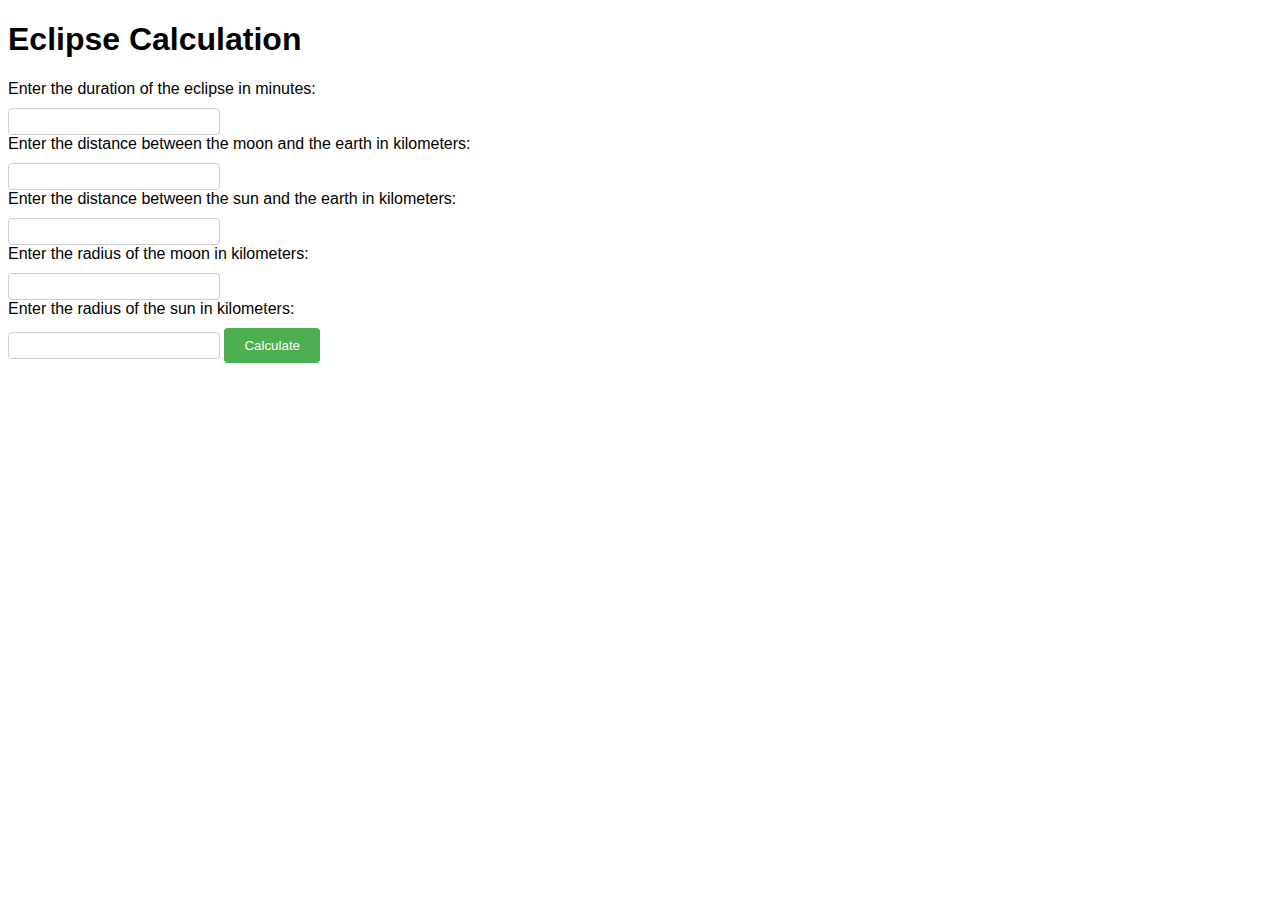
<file: pc project/eclipse tracker.html>
<!DOCTYPE html>
<html>
<head>
    <title>Eclipse Calculation</title>
    <style>
        body {
            font-family: Arial, sans-serif;
        }
        label {
            display: block;
            margin-bottom: 10px;
        }
        input {
            width: 200px;
            padding: 5px;
            border: 1px solid #ccc;
            border-radius: 4px;
        }
        button {
            padding: 10px 20px;
            background-color: #4CAF50;
            color: white;
            border: none;
            border-radius: 4px;
            cursor: pointer;
        }
        button:hover {
            background-color: #45a049;
        }
        .result {
            margin-top: 20px;
        }
    </style>
</head>
<body>
    <h1>Eclipse Calculation</h1>
    <form id="eclipseForm">
        <label for="eclipseDuration">Enter the duration of the eclipse in minutes:</label>
        <input type="number" id="eclipseDuration" required>
        <label for="moonDistance">Enter the distance between the moon and the earth in kilometers:</label>
        <input type="number" id="moonDistance" required>
        <label for="sunDistance">Enter the distance between the sun and the earth in kilometers:</label>
        <input type="number" id="sunDistance" required>
        <label for="moonRadius">Enter the radius of the moon in kilometers:</label>
        <input type="number" id="moonRadius" required>
        <label for="sunRadius">Enter the radius of the sun in kilometers:</label>
        <input type="number" id="sunRadius" required>
        <button type="submit">Calculate</button>
    </form>
    <div class="result">
        <p id="eclipseWidth"></p>
        <p id="moonShadowLength"></p>
        <p id="eclipseDurationInSeconds"></p>
    </div>
    <script>
        document.getElementById('eclipseForm').addEventListener('submit', function(event) {
            event.preventDefault();
            var eclipseDuration = parseFloat(document.getElementById('eclipseDuration').value);
            var moonDistance = parseFloat(document.getElementById('moonDistance').value);
            var sunDistance = parseFloat(document.getElementById('sunDistance').value);
            var moonRadius = parseFloat(document.getElementById('moonRadius').value);
            var sunRadius = parseFloat(document.getElementById('sunRadius').value);
            var pi = 3.14159265358979323846;

            var eclipseWidth = 2 * moonRadius * Math.tan((pi / 180) * (eclipseDuration / 2) / 60);
            var moonShadowLength = moonDistance * eclipseWidth / sunDistance;
            var eclipseDurationInSeconds = eclipseDuration * 60;

            document.getElementById('eclipseWidth').textContent = "The width of the eclipse is " + eclipseWidth.toFixed(2) + " kilometers.";
            document.getElementById('moonShadowLength').textContent = "The length of the moon's shadow on the earth is " + moonShadowLength.toFixed(2) + " kilometers.";
            document.getElementById('eclipseDurationInSeconds').textContent = "The duration of the eclipse in seconds is " + eclipseDurationInSeconds + " seconds.";
        });
    </script>
</body>
</html>
</file>
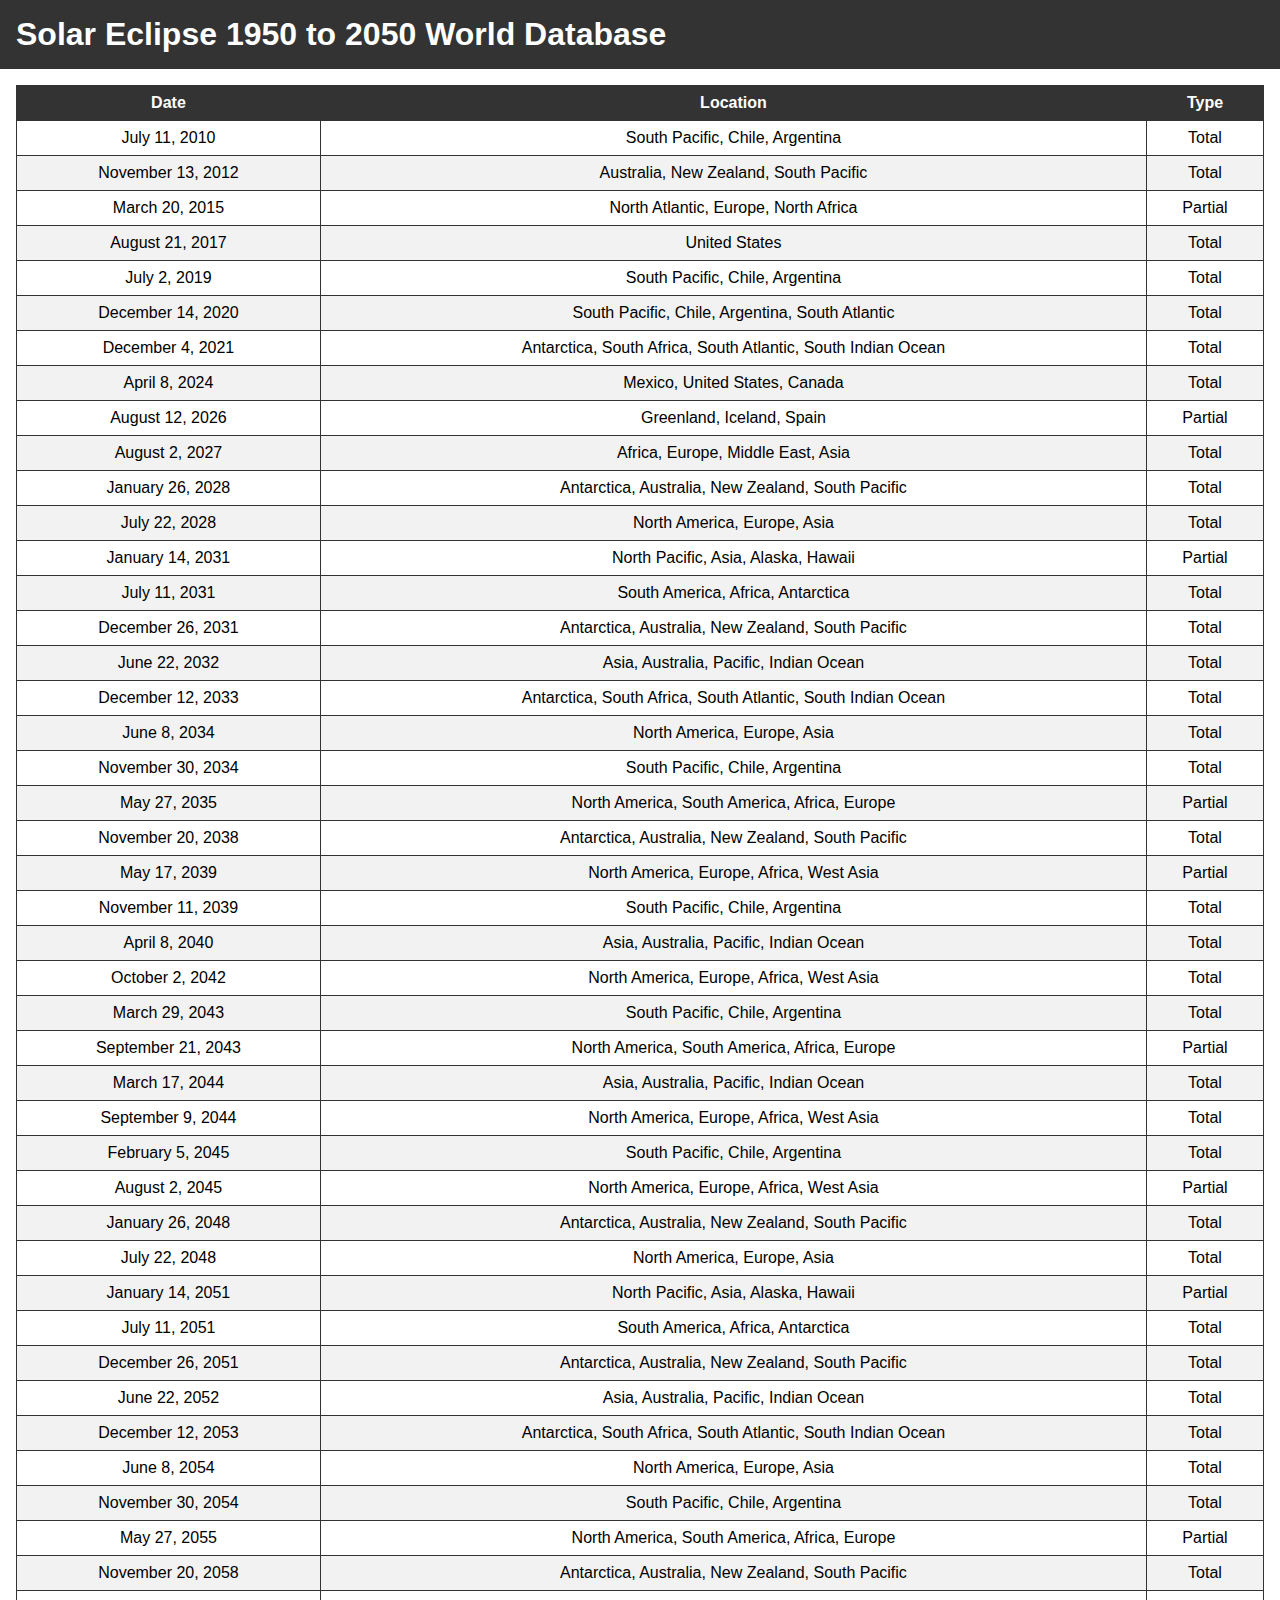
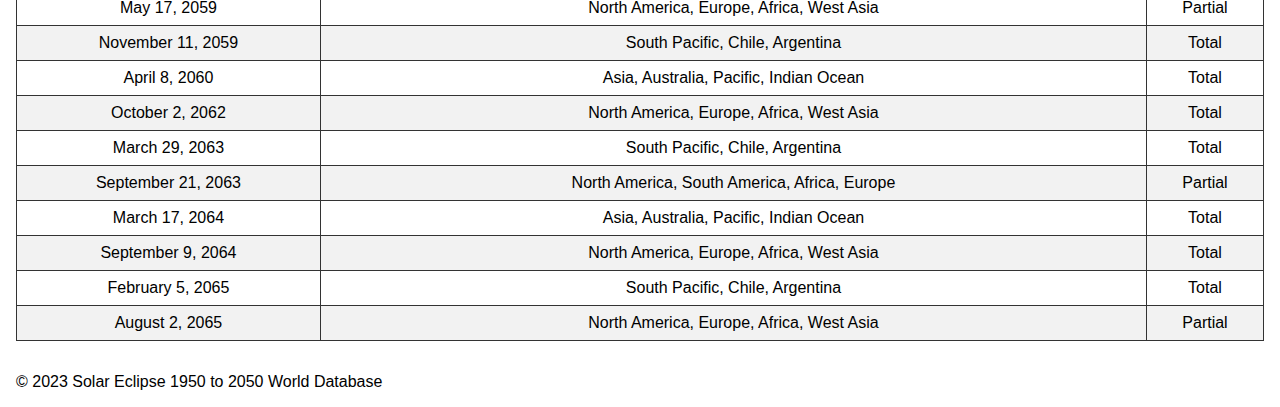
<file: pc project/eclipse.around.the.world.html>
<!DOCTYPE html>
<html>
  <head>
    <title> Solar Eclipse 1950 to 2050 World Database</title>
    <meta charset="UTF-8">
    <meta name="viewport" content="width=device-width, initial-scale=1.0">
    <link rel="stylesheet" href="8style.css">
  </head>
  <body>
    <header>
      <h1> Solar Eclipse 1950 to 2050 World Database</h1>
    </header>
    <main>
      <table>
        <thead>
          <tr>
            <th>Date</th>
            <th>Location</th>
            <th>Type</th>
          </tr>
        </thead>
        <tbody>
          <tr>
            <td>July 11, 2010</td>
            <td>South Pacific, Chile, Argentina</td>
            <td>Total</td>
          </tr>
          <tr>
            <td>November 13, 2012</td>
            <td>Australia, New Zealand, South Pacific</td>
            <td>Total</td>
          </tr>
          <tr>
            <td>March 20, 2015</td>
            <td>North Atlantic, Europe, North Africa</td>
            <td>Partial</td>
          </tr>
          <tr>
            <td>August 21, 2017</td>
            <td>United States</td>
            <td>Total</td>
          </tr>
          <tr>
            <td>July 2, 2019</td>
            <td>South Pacific, Chile, Argentina</td>
            <td>Total</td>
          </tr>
          <tr>
            <td>December 14, 2020</td>
            <td>South Pacific, Chile, Argentina, South Atlantic</td>
            <td>Total</td>
          </tr>
          <tr>
            <td>December 4, 2021</td>
            <td>Antarctica, South Africa, South Atlantic, South Indian Ocean</td>
            <td>Total</td>
          </tr>
          <tr>
            <td>April 8, 2024</td>
            <td>Mexico, United States, Canada</td>
            <td>Total</td>
          </tr>
          <tr>
            <td>August 12, 2026</td>
            <td>Greenland, Iceland, Spain</td>
            <td>Partial</td>
          </tr>
          <tr>
            <td>August 2, 2027</td>
            <td>Africa, Europe, Middle East, Asia</td>
            <td>Total</td>
          </tr>
          <tr>
            <td>January 26, 2028</td>
            <td>Antarctica, Australia, New Zealand, South Pacific</td>
            <td>Total</td>
          </tr>
          <tr>
            <td>July 22, 2028</td>
            <td>North America, Europe, Asia</td>
            <td>Total</td>
          </tr>
          <tr>
            <td>January 14, 2031</td>
            <td>North Pacific, Asia, Alaska, Hawaii</td>
            <td>Partial</td>
          </tr>
          <tr>
            <td>July 11, 2031</td>
            <td>South America, Africa, Antarctica</td>
            <td>Total</td>
          </tr>
          <tr>
            <td>December 26, 2031</td>
            <td>Antarctica, Australia, New Zealand, South Pacific</td>
            <td>Total</td>
          </tr>
          <tr>
            <td>June 22, 2032</td>
            <td>Asia, Australia, Pacific, Indian Ocean</td>
            <td>Total</td>
          </tr>
          <tr>
            <td>December 12, 2033</td>
            <td>Antarctica, South Africa, South Atlantic, South Indian Ocean</td>
            <td>Total</td>
          </tr>
          <tr>
            <td>June 8, 2034</td>
            <td>North America, Europe, Asia</td>
            <td>Total</td>
          </tr>
          <tr>
            <td>November 30, 2034</td>
            <td>South Pacific, Chile, Argentina</td>
            <td>Total</td>
          </tr>
          <tr>
            <td>May 27, 2035</td>
            <td>North America, South America, Africa, Europe</td>
            <td>Partial</td>
          </tr>
          <tr>
            <td>November 20, 2038</td>
            <td>Antarctica, Australia, New Zealand, South Pacific</td>
            <td>Total</td>
          </tr>
          <tr>
            <td>May 17, 2039</td>
            <td>North America, Europe, Africa, West Asia</td>
            <td>Partial</td>
          </tr>
          <tr>
            <td>November 11, 2039</td>
            <td>South Pacific, Chile, Argentina</td>
            <td>Total</td>
          </tr>
          <tr>
            <td>April 8, 2040</td>
            <td>Asia, Australia, Pacific, Indian Ocean</td>
            <td>Total</td>
          </tr>
          <tr>
            <td>October 2, 2042</td>
            <td>North America, Europe, Africa, West Asia</td>
            <td>Total</td>
          </tr>
          <tr>
            <td>March 29, 2043</td>
            <td>South Pacific, Chile, Argentina</td>
            <td>Total</td>
          </tr>
          <tr>
            <td>September 21, 2043</td>
            <td>North America, South America, Africa, Europe</td>
            <td>Partial</td>
          </tr>
          <tr>
            <td>March 17, 2044</td>
            <td>Asia, Australia, Pacific, Indian Ocean</td>
            <td>Total</td>
          </tr>
          <tr>
            <td>September 9, 2044</td>
            <td>North America, Europe, Africa, West Asia</td>
            <td>Total</td>
          </tr>
          <tr>
            <td>February 5, 2045</td>
            <td>South Pacific, Chile, Argentina</td>
            <td>Total</td>
          </tr>
          <tr>
            <td>August 2, 2045</td>
            <td>North America, Europe, Africa, West Asia</td>
            <td>Partial</td>
          </tr>
          <tr>
            <td>January 26, 2048</td>
            <td>Antarctica, Australia, New Zealand, South Pacific</td>
            <td>Total</td>
          </tr>
          <tr>
            <td>July 22, 2048</td>
            <td>North America, Europe, Asia</td>
            <td>Total</td>
          </tr>
          <tr>
            <td>January 14, 2051</td>
            <td>North Pacific, Asia, Alaska, Hawaii</td>
            <td>Partial</td>
          </tr>
          <tr>
            <td>July 11, 2051</td>
            <td>South America, Africa, Antarctica</td>
            <td>Total</td>
          </tr>
          <tr>
            <td>December 26, 2051</td>
            <td>Antarctica, Australia, New Zealand, South Pacific</td>
            <td>Total</td>
          </tr>
          <tr>
            <td>June 22, 2052</td>
            <td>Asia, Australia, Pacific, Indian Ocean</td>
            <td>Total</td>
          </tr>
          <tr>
            <td>December 12, 2053</td>
            <td>Antarctica, South Africa, South Atlantic, South Indian Ocean</td>
            <td>Total</td>
          </tr>
          <tr>
            <td>June 8, 2054</td>
            <td>North America, Europe, Asia</td>
            <td>Total</td>
          </tr>
          <tr>
            <td>November 30, 2054</td>
            <td>South Pacific, Chile, Argentina</td>
            <td>Total</td>
          </tr>
          <tr>
            <td>May 27, 2055</td>
            <td>North America, South America, Africa, Europe</td>
            <td>Partial</td>
          </tr>
          <tr>
            <td>November 20, 2058</td>
            <td>Antarctica, Australia, New Zealand, South Pacific</td>
            <td>Total</td>
          </tr>
          <tr>
            <td>May 17, 2059</td>
            <td>North America, Europe, Africa, West Asia</td>
            <td>Partial</td>
          </tr>
          <tr>
            <td>November 11, 2059</td>
            <td>South Pacific, Chile, Argentina</td>
            <td>Total</td>
          </tr>
          <tr>
            <td>April 8, 2060</td>
            <td>Asia, Australia, Pacific, Indian Ocean</td>
            <td>Total</td>
          </tr>
          <tr>
            <td>October 2, 2062</td>
            <td>North America, Europe, Africa, West Asia</td>
            <td>Total</td>
          </tr>
          <tr>
            <td>March 29, 2063</td>
            <td>South Pacific, Chile, Argentina</td>
            <td>Total</td>
          </tr>
          <tr>
            <td>September 21, 2063</td>
            <td>North America, South America, Africa, Europe</td>
            <td>Partial</td>
          </tr>
          <tr>
            <td>March 17, 2064</td>
            <td>Asia, Australia, Pacific, Indian Ocean</td>
            <td>Total</td>
          </tr>
          <tr>
            <td>September 9, 2064</td>
            <td>North America, Europe, Africa, West Asia</td>
            <td>Total</td>
          </tr>
          <tr>
            <td>February 5, 2065</td>
            <td>South Pacific, Chile, Argentina</td>
            <td>Total</td>
          </tr>
          <tr>
            <td>August 2, 2065</td>
            <td>North America, Europe, Africa, West Asia</td>
            <td>Partial</td>
          </tr>
        </tbody>
      </table>
    </main>
    <footer>
      <p>&copy; 2023 Solar Eclipse 1950 to 2050 World Database</p>
    </footer>
  </body>
</html>
</file>
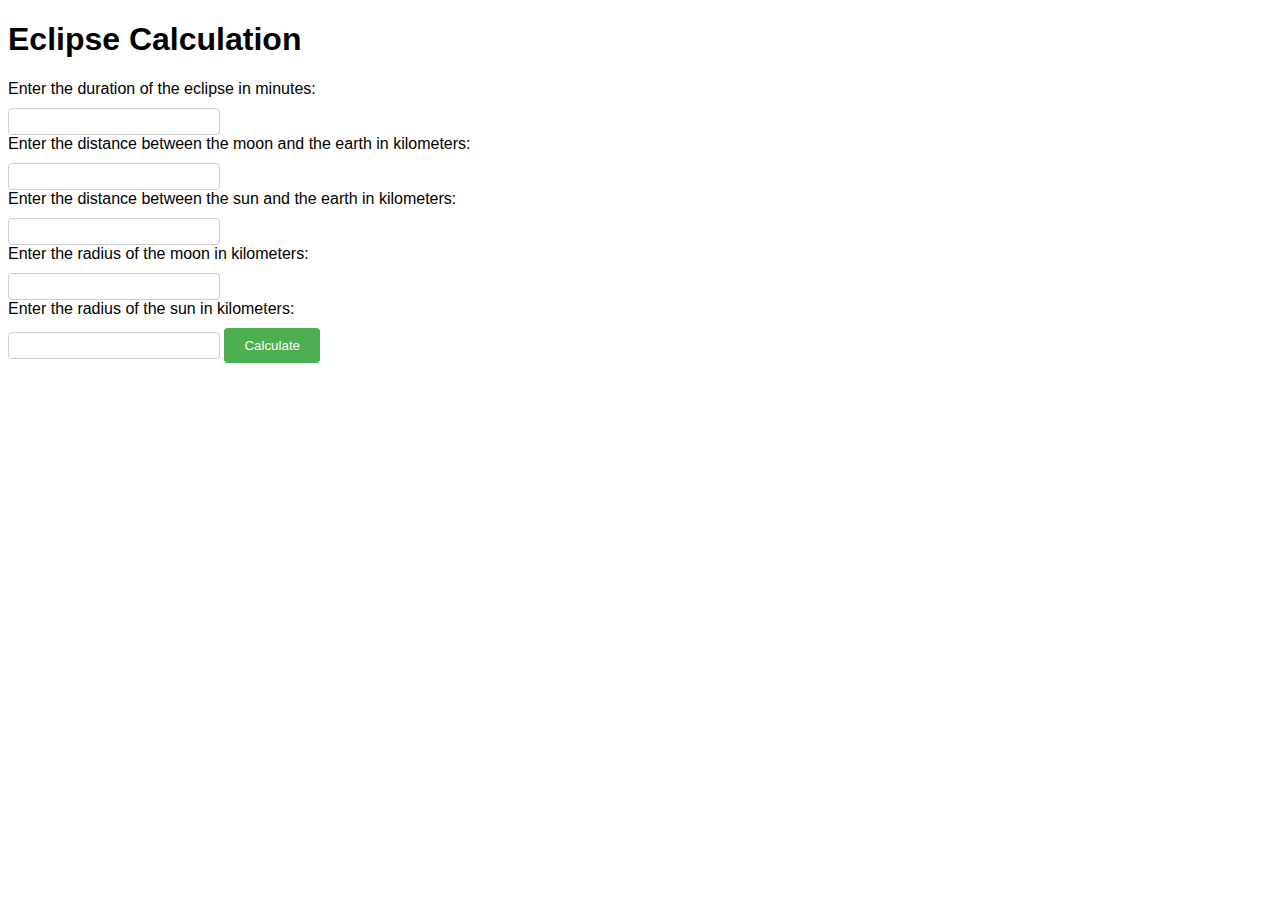
<file: pc project/eclipsetracker.html>
<!DOCTYPE html>
<html>
<head>
    <title>Eclipse Calculation</title>
    <style>
        body {
            font-family: Arial, sans-serif;
        }
        label {
            display: block;
            margin-bottom: 10px;
        }
        input {
            width: 200px;
            padding: 5px;
            border: 1px solid #ccc;
            border-radius: 4px;
        }
        button {
            padding: 10px 20px;
            background-color: #4CAF50;
            color: white;
            border: none;
            border-radius: 4px;
            cursor: pointer;
        }
        button:hover {
            background-color: #45a049;
        }
        .result {
            margin-top: 20px;
        }
    </style>
</head>
<body>
    <h1>Eclipse Calculation</h1>
    <form id="eclipseForm">
        <label for="eclipseDuration">Enter the duration of the eclipse in minutes:</label>
        <input type="number" id="eclipseDuration" required>
        <label for="moonDistance">Enter the distance between the moon and the earth in kilometers:</label>
        <input type="number" id="moonDistance" required>
        <label for="sunDistance">Enter the distance between the sun and the earth in kilometers:</label>
        <input type="number" id="sunDistance" required>
        <label for="moonRadius">Enter the radius of the moon in kilometers:</label>
        <input type="number" id="moonRadius" required>
        <label for="sunRadius">Enter the radius of the sun in kilometers:</label>
        <input type="number" id="sunRadius" required>
        <button type="submit">Calculate</button>
    </form>
    <div class="result">
        <p id="eclipseWidth"></p>
        <p id="moonShadowLength"></p>
        <p id="eclipseDurationInSeconds"></p>
    </div>
    <script>
        document.getElementById('eclipseForm').addEventListener('submit', function(event) {
            event.preventDefault();
            var eclipseDuration = parseFloat(document.getElementById('eclipseDuration').value);
            var moonDistance = parseFloat(document.getElementById('moonDistance').value);
            var sunDistance = parseFloat(document.getElementById('sunDistance').value);
            var moonRadius = parseFloat(document.getElementById('moonRadius').value);
            var sunRadius = parseFloat(document.getElementById('sunRadius').value);
            var pi = 3.14159265358979323846;

            var eclipseWidth = 2 * moonRadius * Math.tan((pi / 180) * (eclipseDuration / 2) / 60);
            var moonShadowLength = moonDistance * eclipseWidth / sunDistance;
            var eclipseDurationInSeconds = eclipseDuration * 60;

            document.getElementById('eclipseWidth').textContent = "The width of the eclipse is " + eclipseWidth.toFixed(2) + " kilometers.";
            document.getElementById('moonShadowLength').textContent = "The length of the moon's shadow on the earth is " + moonShadowLength.toFixed(2) + " kilometers.";
            document.getElementById('eclipseDurationInSeconds').textContent = "The duration of the eclipse in seconds is " + eclipseDurationInSeconds + " seconds.";
        });
    </script>
</body>
</html>
</file>
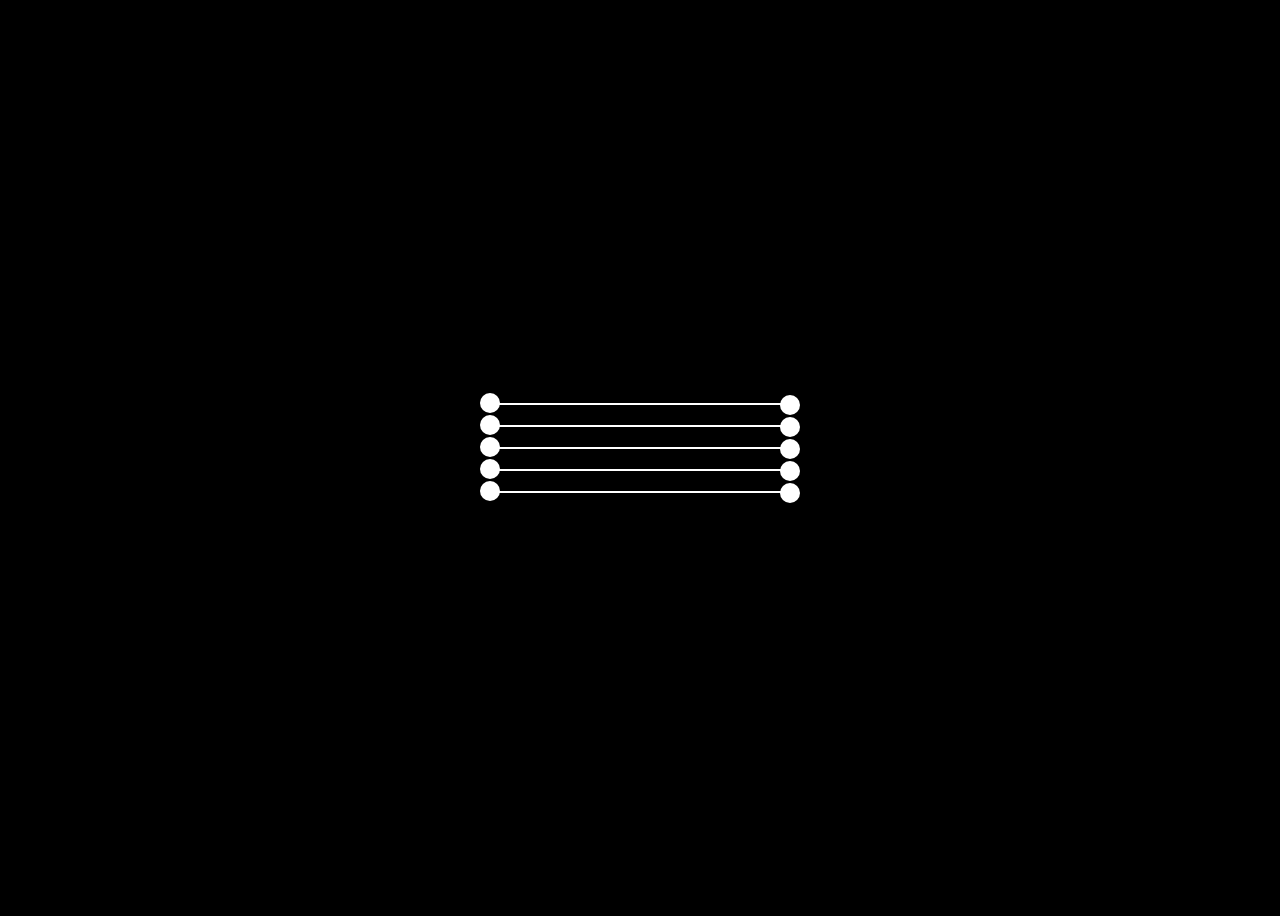
<file: pc project/protectionduringeclipse.html>
<!DOCTYPE html>
<html>
<head>
	<title>Protection During Eclipse Guide Line Animated</title>
	<style>
		body {
			background-color: #000;
		}
		.container {
			display: flex;
			flex-direction: column;
			align-items: center;
			justify-content: center;
			height: 100vh;
		}
		.line {
			position: relative;
			width: 300px;
			height: 2px;
			background-color: #fff;
			margin-bottom: 20px;
			animation: line-anim 1s ease-in-out infinite;
		}
		.line::before {
			content: "";
			position: absolute;
			top: -10px;
			left: -10px;
			width: 20px;
			height: 20px;
			border-radius: 50%;
			background-color: #fff;
			animation: circle-anim 1s ease-in-out infinite;
		}
		.line::after {
			content: "";
			position: absolute;
			bottom: -10px;
			right: -10px;
			width: 20px;
			height: 20px;
			border-radius: 50%;
			background-color: #fff;
			animation: circle-anim 1s ease-in-out infinite;
		}
		@keyframes line-anim {
			0% {
				transform: translateX(0);
			}
			50% {
				transform: translateX(250px);
			}
			100% {
				transform: translateX(0);
			}
		}
		@keyframes circle-anim {
			0% {
				transform: scale(0);
			}
			50% {
				transform: scale(1);
			}
			100% {
				transform: scale(0);
			}
		}
	</style>
</head>
<body>
	<div class="container">
		<div class="line"></div>
		<div class="line"></div>
		<div class="line"></div>
		<div class="line"></div>
		<div class="line"></div>
	</div>
</body>
</html>
</file>
<file: pc project/8style.css>
body {
    font-family: Arial, sans-serif;
    margin: 0;
    padding: 0;
  }
  
  header {
    background-color: #333;
    color: #fff;
    padding: 1rem;
  }
  
  h1 {
    margin: 0;
  }
  
  table {
    border-collapse: collapse;
    margin: 1rem;
    width: calc(100% - 2rem);
  }
  
  thead {
    background-color: #333;
    color: #fff;
  }
  
  th, td {
    border: 1px solid #333;
    padding: 0.5rem;
    text-align: center;
  }
  
  th {
    font-weight: bold;
  }
  
  tbody tr:nth-child(even) {
    background-color: #f2f2f2;
  }
  
  tfoot {
    background-color: #333;
    color: #fff;
    text-align: center;
  }
  
  p {
    margin: 0;
    padding: 1rem;
  }
</file>
